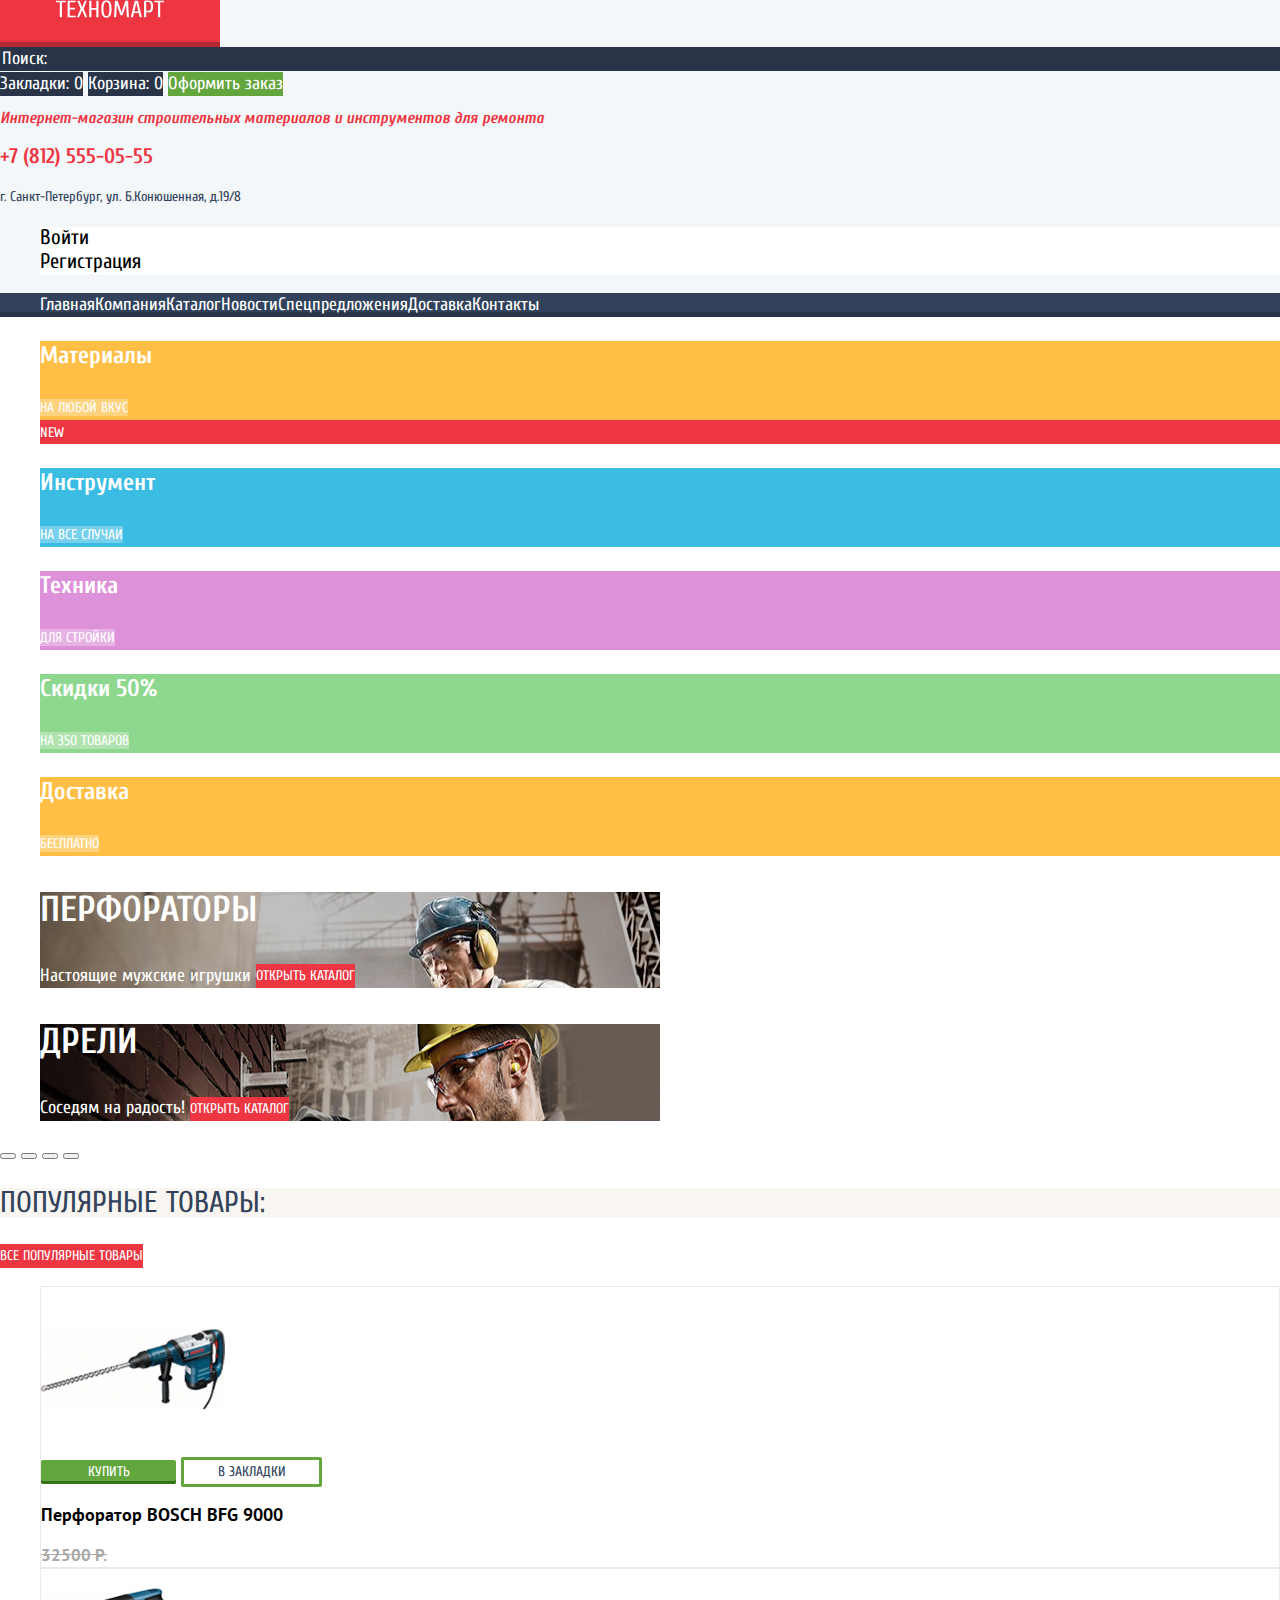
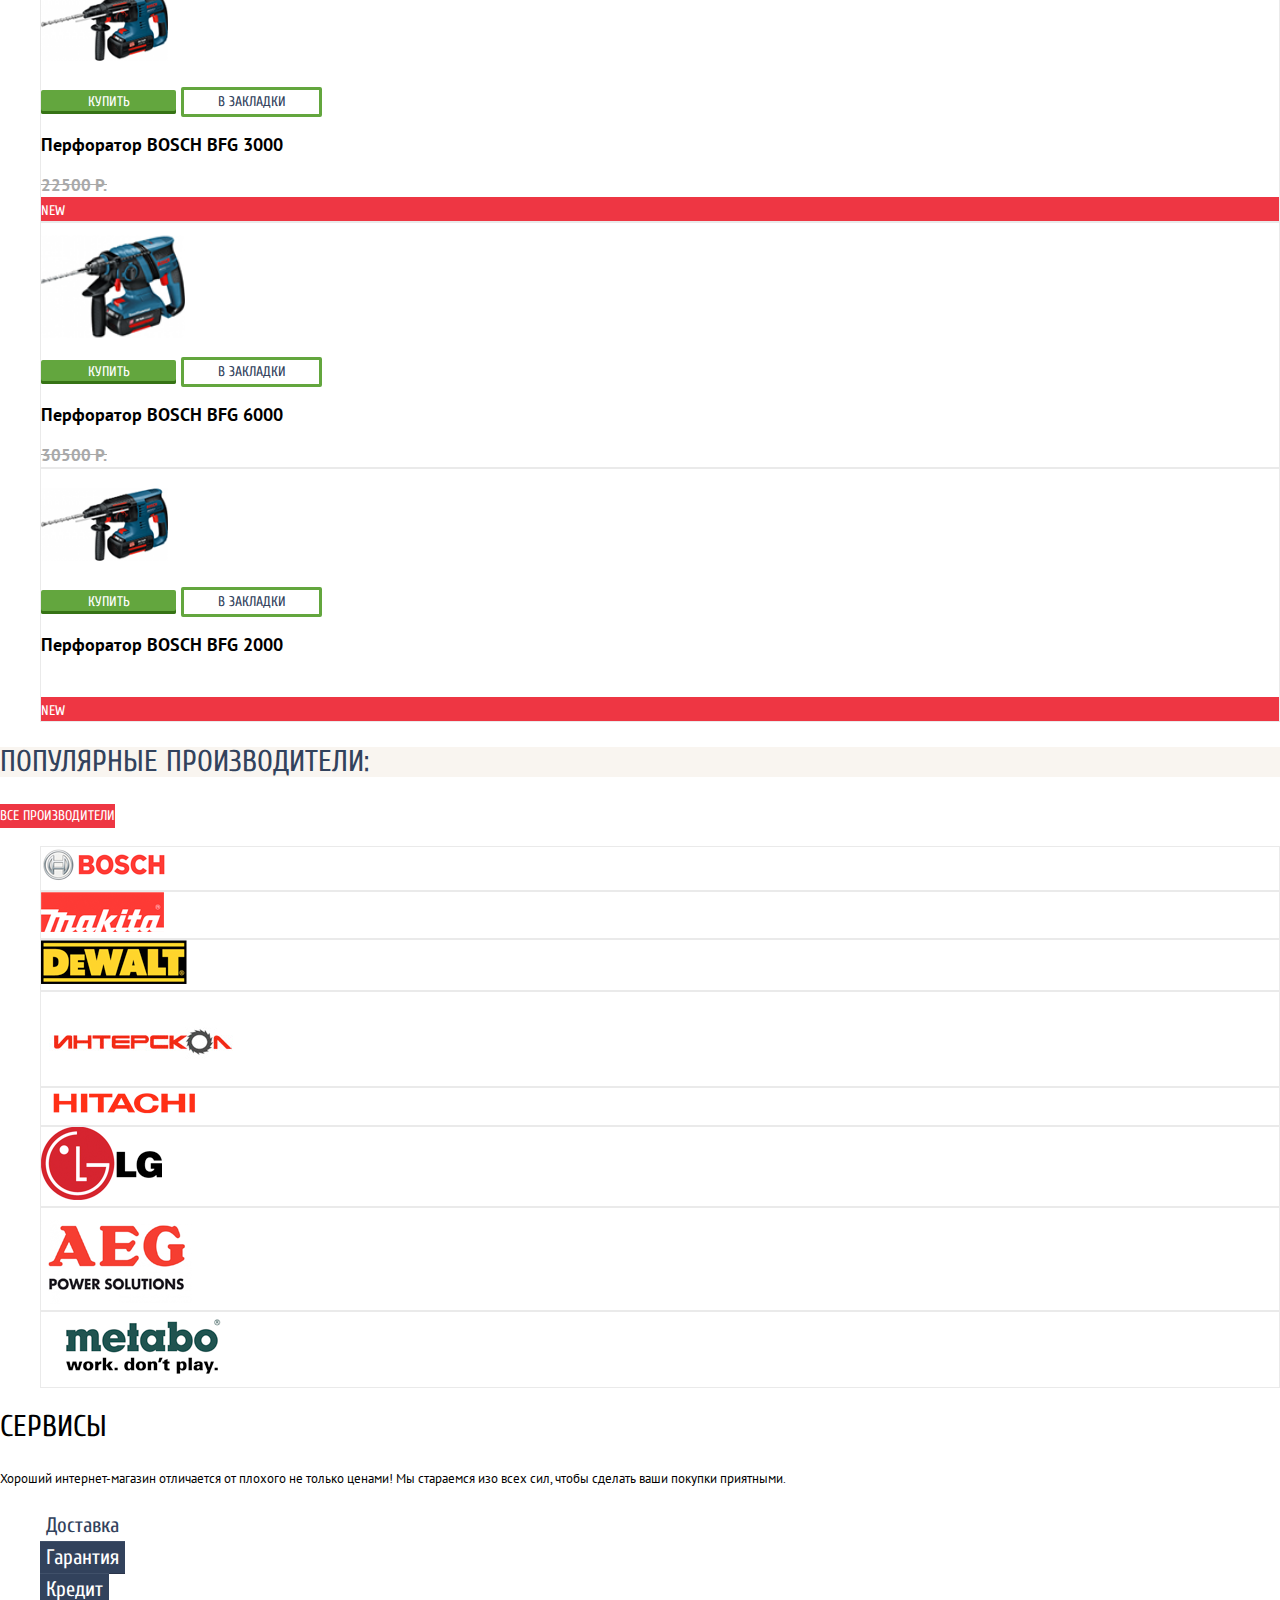
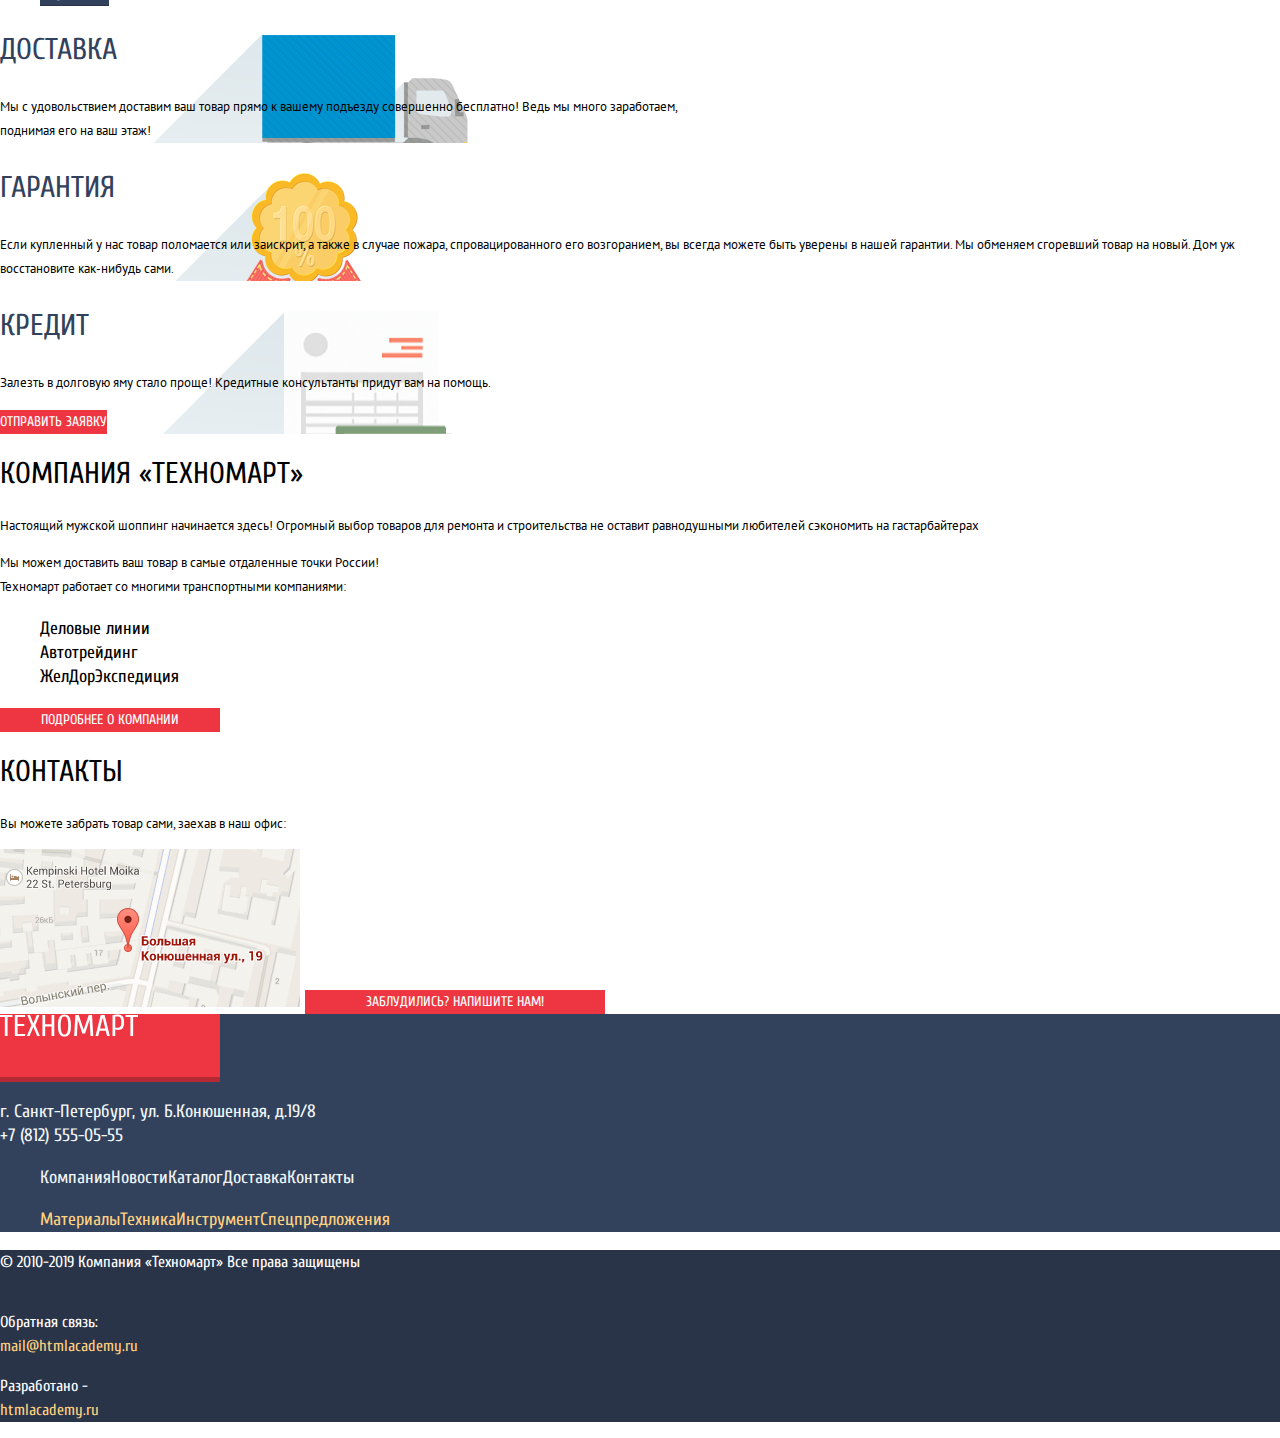
<file: index.html>
<!DOCTYPE html>
<html lang="ru">

<head>
    <meta charset="utf-8">
    <title>HTML Academy: Техномарт</title>
    <link href="https://fonts.googleapis.com/css2?family=Cuprum:ital,wght@0,400;0,700;1,400;1,700&family=PT+Sans:wght@400;700&display=swap" rel="stylesheet">
    <link rel="stylesheet" href="css/normalize.css">
    <link rel="stylesheet" href="css/style.css">
</head>

<body>
    <header class="header">
        <div class="header-top">
            <a class="logo not-active">
                <img src="img/logo-technomart.svg" width="108" height="18" alt="Логотип компании Техномарт">
            </a>
            <form class="search-form" action="https://echo.htmlacademy.ru" method="POST">
                <label class="visually-hidden" for="search">Поиск</label>
                <input type="search" id="search" name="search" placeholder="Поиск:">
            </form>
            <a class="header-top-navigation bookmark" href="#">Закладки: 0</a>
            <a class="header-top-navigation empty-basket" href="#">Корзина: 0</a>
            <a class="header-top-navigation order" href="#">Оформить заказ</a>
        </div>

        <h1 class="title">Интернет-магазин строительных материалов и инструментов для ремонта</h1>

        <div>
            <a class="header-phone-number" href="tel:+78125550555">+7 (812) 555-05-55</a>
            <p class="header-address">г. Санкт-Петербург, ул. Б.Конюшенная, д.19/8</p>
        </div>

        <ul class="authorization-list">
            <li>
                <a href="#"><span>Войти</span></a>
            </li>
            <li>
                <a href="#"><span>Регистрация</span></a>
            </li>
        </ul>

        <nav>
            <ul class="navigation-list">
                <li>
                    <a href="#">Главная</a>
                </li>
                <li>
                    <a href="#">Компания</a>
                </li>
                <li>
                    <a href="catalog.html">Каталог</a>
                </li>
                <li>
                    <a href="#">Новости</a>
                </li>
                <li>
                    <a href="#">Спецпредложения</a>
                </li>
                <li>
                    <a href="#">Доставка</a>
                </li>
                <li>
                    <a href="#">Контакты</a>
                </li>
            </ul>
        </nav>
    </header>

    <main>
        <section class="company-offers">
            <h2 class="visually-hidden">Предложения компании</h2>
            <ul class="offer-list">
                <li class="materials">
                    <h3>Материалы</h3>
                    <a href="#">На любой вкус</a>
                    <div class="product-new-item">
                        <span>New</span>
                    </div>
                </li>
                <li class="instrument">
                    <h3>Инструмент</h3>
                    <a href="#">На все случаи</a>
                </li>
                <li class="equipment">
                    <h3>Техника</h3>
                    <a href="#">Для стройки</a>
                </li>
                <li class="sales">
                    <h3>Скидки 50%</h3>
                    <a href="#">На 350 товаров</a>
                </li>
                <li class="delivery">
                    <h3>Доставка</h3>
                    <a href="#">Бесплатно</a>
                </li>
            </ul>

            <div>
                <ul class="slider-list">
                    <li class="puncher-card">
                        <h3>Перфораторы</h3>
                        <span>Настоящие мужские игрушки</span>
                        <a class="primary-button" href="catalog.html">Открыть каталог</a>
                    </li>
                    <li class="drills-card">
                        <h3>Дрели</h3>
                        <span>Соседям на радость!</span>
                        <a class="primary-button" href="catalog.html">Открыть каталог</a>
                    </li>
                </ul>

                <button type="button"><span class="visually-hidden">Назад</span></button>
                <button type="button"><span class="visually-hidden">Вперед</span></button>

                <button type="button"><span class="visually-hidden">1</span></button>
                <button type="button"><span class="visually-hidden">2</span></button>
            </div>
        </section>

        <section>
            <h2 class="subtitle secondary">Популярные товары:</h2>
            <a class="primary-button" href="#">Все популярные товары</a>

            <ul class="popular-products-list">
                <li>
                    <article class="product-item">
                        <img src="img/puncher-9000.png" width="184" height="164" alt="Перфоратор BOSCH BFG 9000">
                        <div class="product-navigation">
                            <a class="buy-button" href="#">Купить</a>
                            <a class="bookmark-button" href="#">В закладки</a>
                        </div>
                        <h3>Перфоратор BOSCH BFG 9000</h3>
                        <span class="old-price">32500 P.</span>
                        <strong class="new-price">25500 P.</strong>
                    </article>
                </li>
                <li>
                    <article class="product-item">
                        <img src="img/puncher-3000.png" width="127" height="112" alt="Перфоратор BOSCH BFG 3000">
                        <div class="product-navigation">
                            <a class="buy-button" href="#">Купить</a>
                            <a class="bookmark-button" href="#">В закладки</a>
                        </div>
                        <h3>Перфоратор BOSCH BFG 3000</h3>
                        <span class="old-price">22500 P.</span>
                        <strong class="new-price">15500 P.</strong>
                        <div class="product-new-item">
                            <span>New</span>
                        </div>
                    </article>
                </li>
                <li>
                    <article class="product-item">
                        <img src="img/puncher-6000.png" width="144" height="128" alt="Перфоратор BOSCH BFG 6000">
                        <div class="product-navigation">
                            <a class="buy-button" href="#">Купить</a>
                            <a class="bookmark-button" href="#">В закладки</a>
                        </div>
                        <h3>Перфоратор BOSCH BFG 6000</h3>
                        <span class="old-price">30500 P.</span>
                        <strong class="new-price">25500 P.</strong>
                    </article>
                </li>
                <li>
                    <article class="product-item">
                        <img src="img/puncher-2000.png" width="127" height="112" alt="Перфоратор BOSCH BFG 2000">
                        <div class="product-navigation">
                            <a class="buy-button" href="#">Купить</a>
                            <a class="bookmark-button" href="#">В закладки</a>
                        </div>
                        <h3>Перфоратор BOSCH BFG 2000</h3>
                        <strong class="new-price">12500 P.</strong>
                        <div class="product-new-item">
                            <span>New</span>
                        </div>
                    </article>
                </li>
            </ul>
        </section>

        <section>
            <h2 class="subtitle secondary">Популярные производители:</h2>
            <a class="primary-button" href="#">Все производители</a>

            <ul class="partners-list">
                <li>
                    <a href="#">
                        <img src="img/partners/bosch.png" width="126" height="37" alt="Логотип BOSCH">
                    </a>
                </li>
                <li>
                    <a href="#">
                        <img src="img/partners/makita.png" width="123" height="40" alt="Логотип Makita">
                    </a>
                </li>
                <li>
                    <a href="#">
                        <img src="img/partners/dewalt.png" width="146" height="44" alt="Логотип DeWALT">
                    </a>
                </li>
                <li>
                    <a href="#">
                        <img src="img/partners/interskol.png" width="200" height="88" alt="Логотип Интерскол">
                    </a>
                </li>
                <li>
                    <a href="#">
                        <img src="img/partners/hitachi.png" width="169" height="31" alt="Логотип HITACHI">
                    </a>
                </li>
                <li>
                    <a href="#">
                        <img src="img/partners/lg.png" width="121" height="73" alt="Логотип LG">
                    </a>
                </li>
                <li>
                    <a href="#">
                        <img src="img/partners/aeg.png" width="151" height="96" alt="Логотип AEG">
                    </a>
                </li>
                <li>
                    <a href="#">
                        <img src="img/partners/metabo.png" width="204" height="69" alt="Логотип Metabo">
                    </a>
                </li>
            </ul>
        </section>

        <section>
            <h2 class="subtitle">Сервисы</h2>
            <p class="services-text">
                Хороший интернет-магазин отличается от плохого не только ценами!
                Мы стараемся изо всех сил, чтобы сделать ваши покупки приятными.
            </p>

            <ul class="services-list">
                <li>
                    <button class="active" type="button">Доставка</button>
                </li>
                <li>
                    <button type="button">Гарантия</button>
                </li>
                <li>
                    <button type="button">Кредит</button>
                </li>
            </ul>

            <div class="service-types">
                <section class="delivery-service">
                    <h3>Доставка</h3>
                    <p>
                        Мы с удовольствием доставим ваш товар прямо
                        к вашему подъезду совершенно бесплатно!
                        Ведь мы много заработаем,<br>
                        поднимая его на ваш этаж!
                    </p>
                </section>
                <section class="quarantee-service">
                    <h3>Гарантия</h3>
                    <p>
                        Если купленный у нас товар поломается или заискрит,
                        а также в случае пожара, спровацированного его
                        возгоранием, вы всегда можете быть уверены в нашей
                        гарантии. Мы обменяем сгоревший товар на новый.
                        Дом уж восстановите как-нибудь сами.
                    </p>
                </section>
                <section class="credit-service">
                    <h3>Кредит</h3>
                    <p>
                        Залезть в долговую яму стало проще!
                        Кредитные консультанты придут вам на помощь.
                    </p>
                    <a class="primary-button" href="#">Отправить заявку</a>
                </section>
            </div>
        </section>

        <section>
            <h2 class="subtitle">Компания &laquo;Техномарт&raquo;</h2>
            <p class="about-company-text">
                Настоящий мужской шоппинг начинается здесь! Огромный выбор
                товаров для ремонта и строительства не оставит равнодушными любителей
                сэкономить на гастарбайтерах
            </p>
            <p class="about-company-text">
                Мы можем доставить ваш товар в самые отдаленные точки России!<br>
                Техномарт работает со многими транспортными компаниями:
            </p>
            <ul class="transport-company-list">
                <li>Деловые линии</li>
                <li>Автотрейдинг</li>
                <li>ЖелДорЭкспедиция</li>
            </ul>
            <a class="primary-button about-button" href="#">Подробнее о компании</a>
        </section>

        <section>
            <h2 class="subtitle">Контакты</h2>
            <p class="about-company-text">
                Вы можете забрать товар сами,
                заехав в наш офис:
            </p>
            <a href="#">
                <img src="img/map.png" width="300" height="158"
                alt="Офис компании техномарт по адресу г. Санкт-Петербург, ул. Б.Конюшенная, д.19/8">
            </a>
            <a class="primary-button contact-button" href="#">Заблудились? Напишите нам!</a>
        </section>
    </main>

    <footer class="footer">
        <div class="footer-top">
            <div>
                <a class="footer-logo">
                    <img src="img/logo-technomart.svg" width="138" height="23" alt="Логотип компании Техномарт">
                </a>

                <p class="footer-contacts">
                    г. Санкт-Петербург, ул. Б.Конюшенная, д.19/8<br>
                    <a href="tel:+78125550555">+7 (812) 555-05-55</a>
                </p>
            </div>

            <ul class="footer-page-navigation">
                <li>
                    <a href="#">Компания</a>
                </li>
                <li>
                    <a href="#">Новости</a>
                </li>
                <li >
                    <a href="catalog.html">Каталог</a>
                </li>
                <li>
                    <a href="#">Доставка</a>
                </li>
                <li>
                    <a href="#">Контакты</a>
                </li>
            </ul>

            <ul class="footer-catalog-navigation">
                <li>
                    <a href="#">Материалы</a>
                </li>
                <li>
                    <a href="#">Техника</a>
                </li>
                <li>
                    <a href="#">Инструмент</a>
                </li>
                <li>
                    <a href="#">Спецпредложения</a>
                </li>
            </ul>
        </div>

        <div class="footer-bottom">
            <p class="copyright-text">
                &copy; 2010-2019 Компания &laquo;Техномарт&raquo;
                Все права защищены
            </p>

            <ul class="networks-list">
                <li>
                    <a href="#"><span class="visually-hidden">Вконтакте</span></a>
                </li>
                <li>
                    <a href="#"><span class="visually-hidden">Фейсбук</span></a>
                </li>
                <li>
                    <a href="#"><span class="visually-hidden">Инстаграм</span></a>
                </li>
            </ul>

            <p class="footer-info-text">
                Обратная связь:<br>
                <a href="mailto:mail@htmlacademy.ru">mail@htmlacademy.ru</a>
            </p>

            <p class="footer-info-text">
                Разработано -<br>
                <a href="https://htmlacademy.ru/intensive/htmlcss">htmlacademy.ru</a>
            </p>
        </div>
    </footer>
    <!-- popup map -->
    <section class="modal">
        <h3 class="visually-hidden">Подробная карта</h3>
        <a href="https://www.google.com/maps">
            <img src="img/big-map.png" width="943" height="449"
            alt="Офис компании техномарт по адресу г. Санкт-Петербург, ул. Б.Конюшенная, д.19/8">
        </a>
        <button type="button">Закрыть</button>
    </section>

    <!-- форма обратной связи -->
    <section class="modal">
        <h3 class="visually-hidden">Форма обратной связи</h3>
        <form action="https://echo.htmlacademy.ru" method="POST">
            <label for="feedback-username">Ваше имя:</label>
            <input type="text" id="feedback-username" name="username" placeholder="Имя Фамилия" required>

            <label for="feedback-email">Ваш e-mail:</label>
            <input type="email" id="feedback-email" name="e-mail" placeholder="email@example.com" required>

            <label for="feedback-message">Текст письма:</label>
            <textarea id="feedback-message" name="message" placeholder="В свободной форме" required></textarea>

            <button type="submit">Отправить</button>
            <button type="button"><span class="visually-hidden">Закрыть</span></button>
        </form>
    </section>
</body>

</html>
</file>
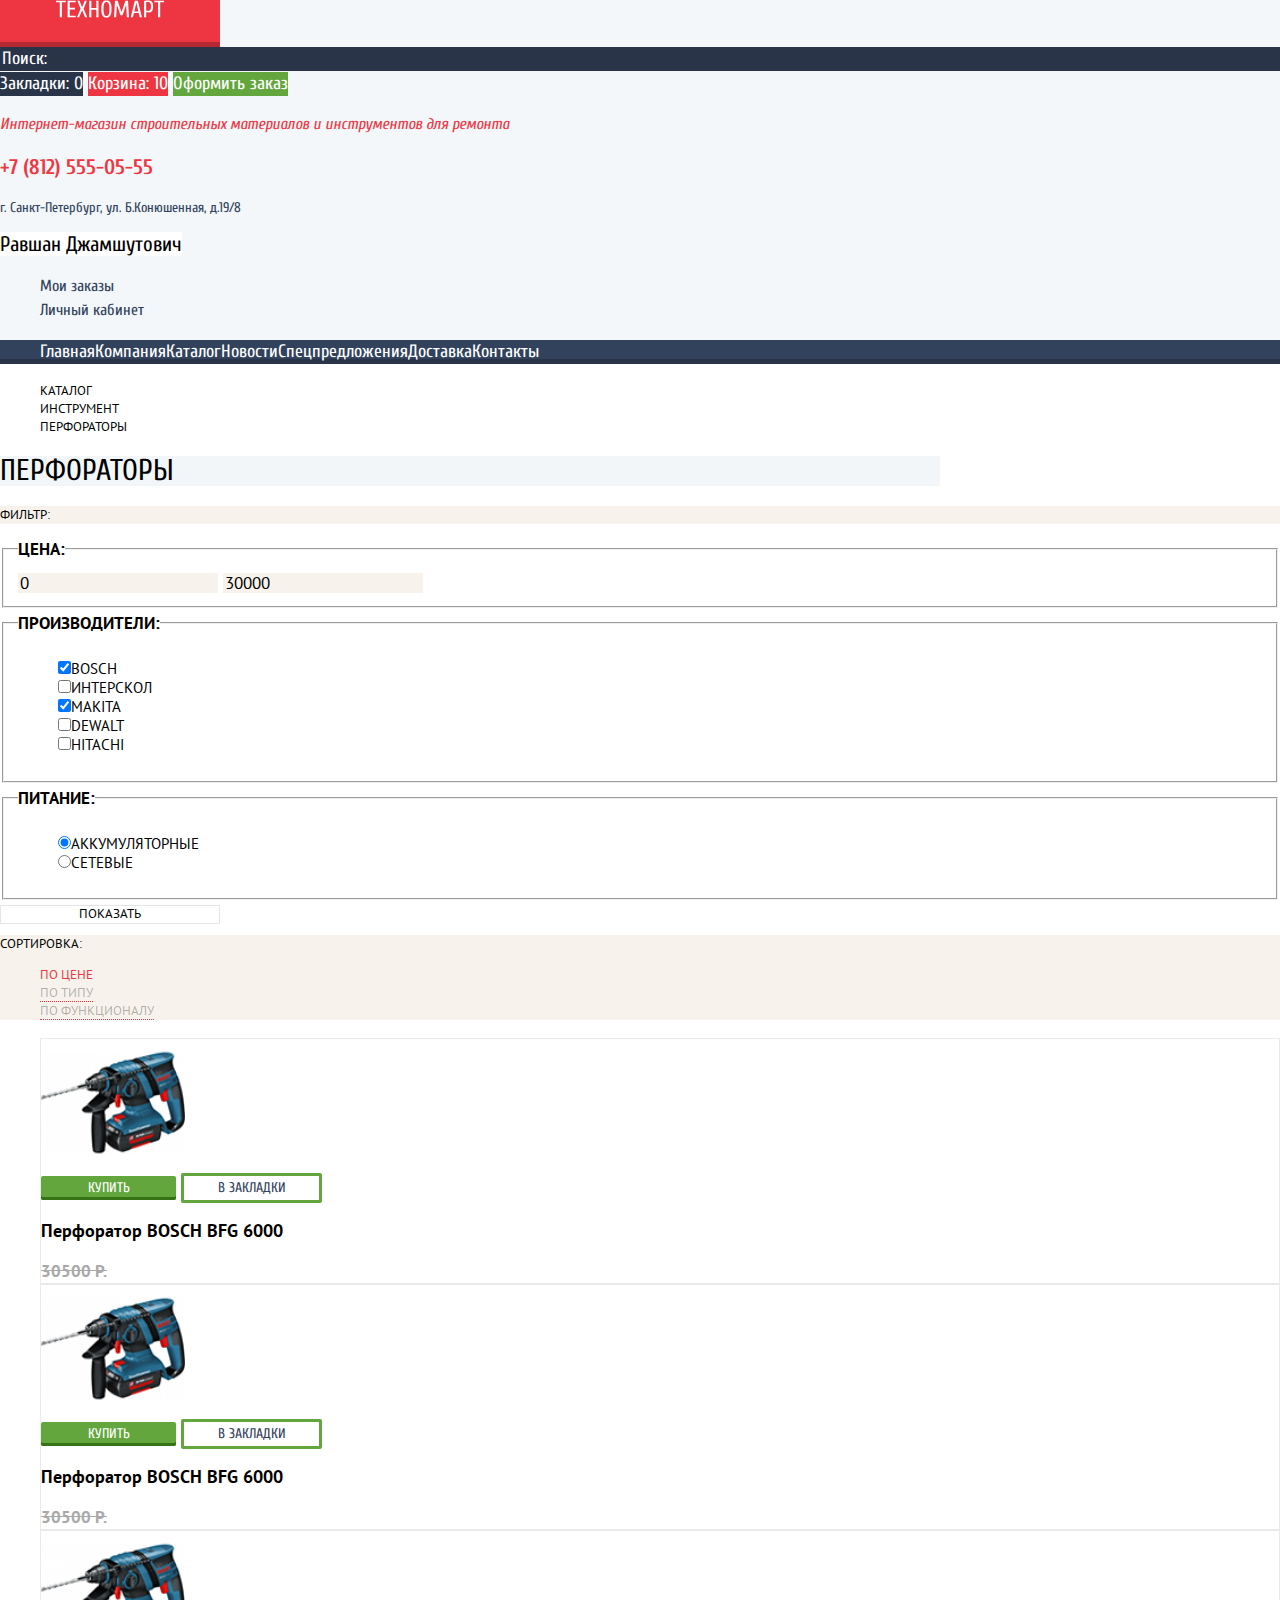
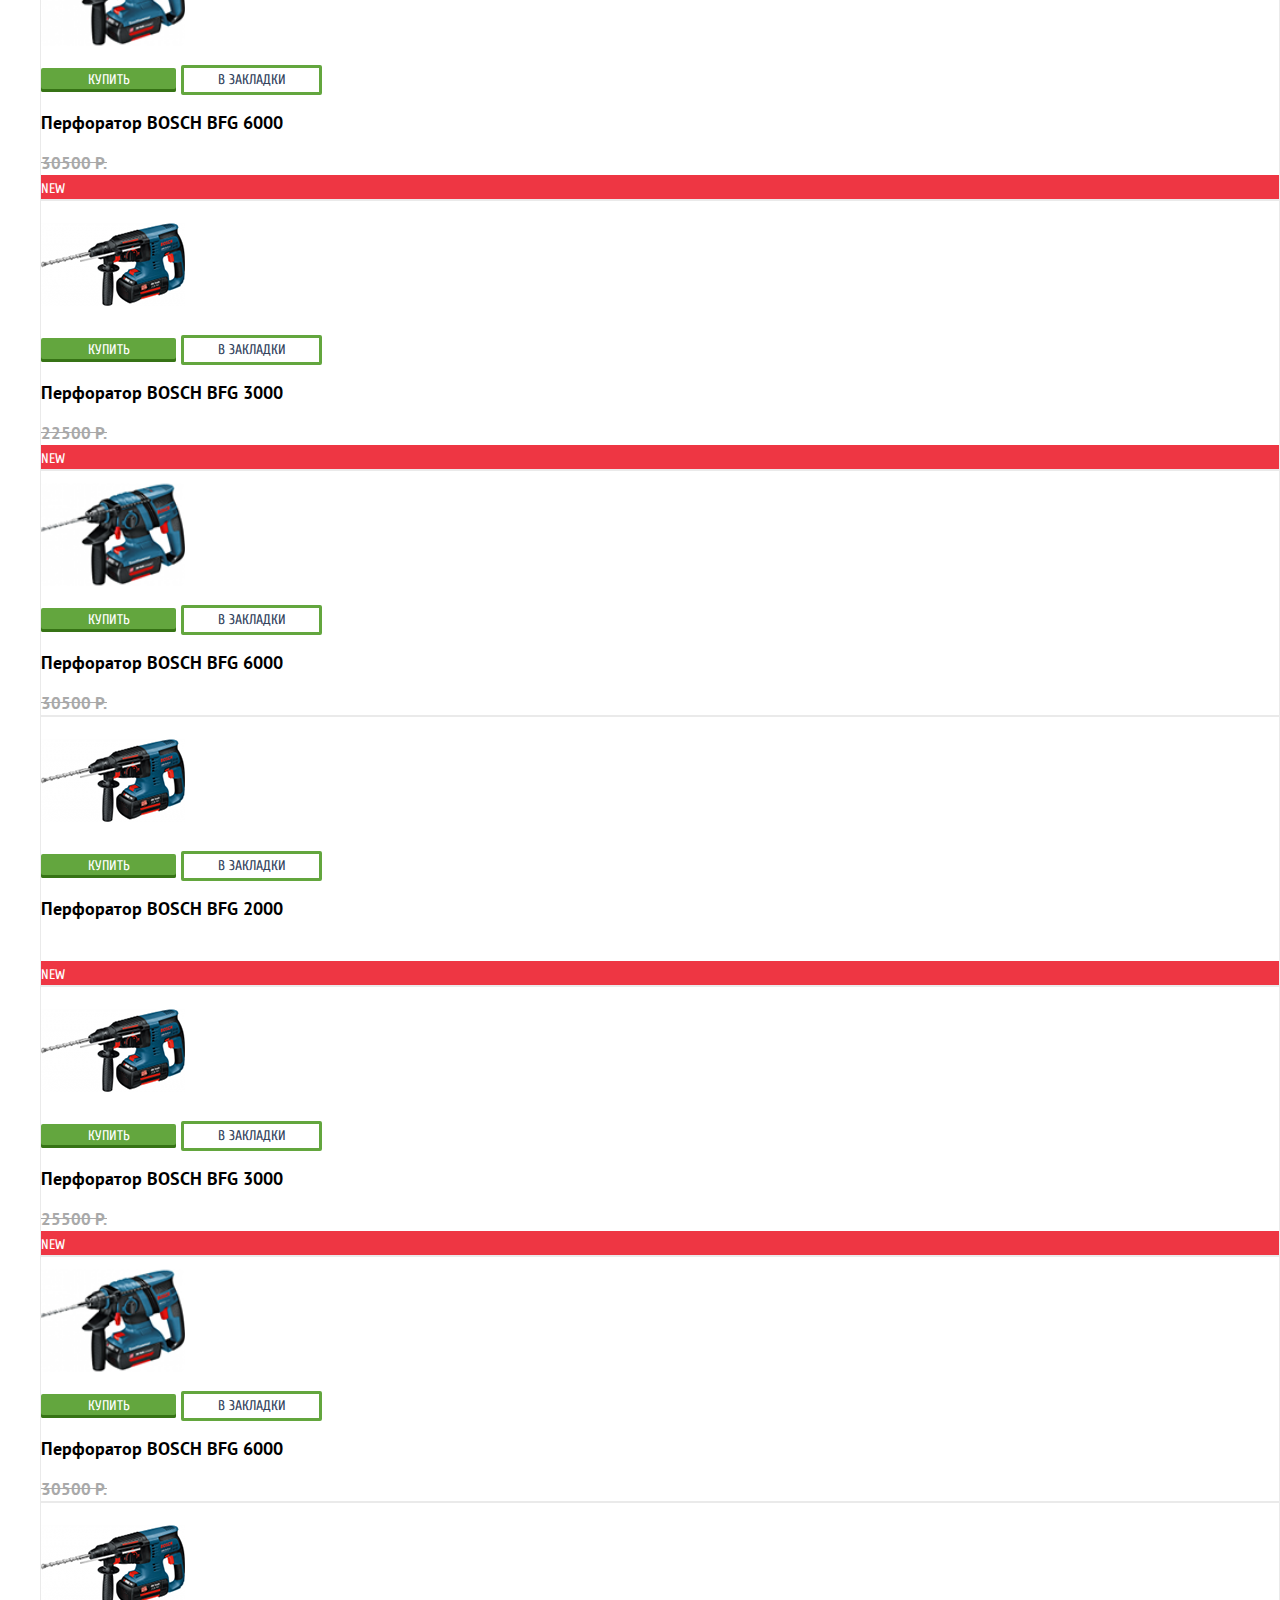
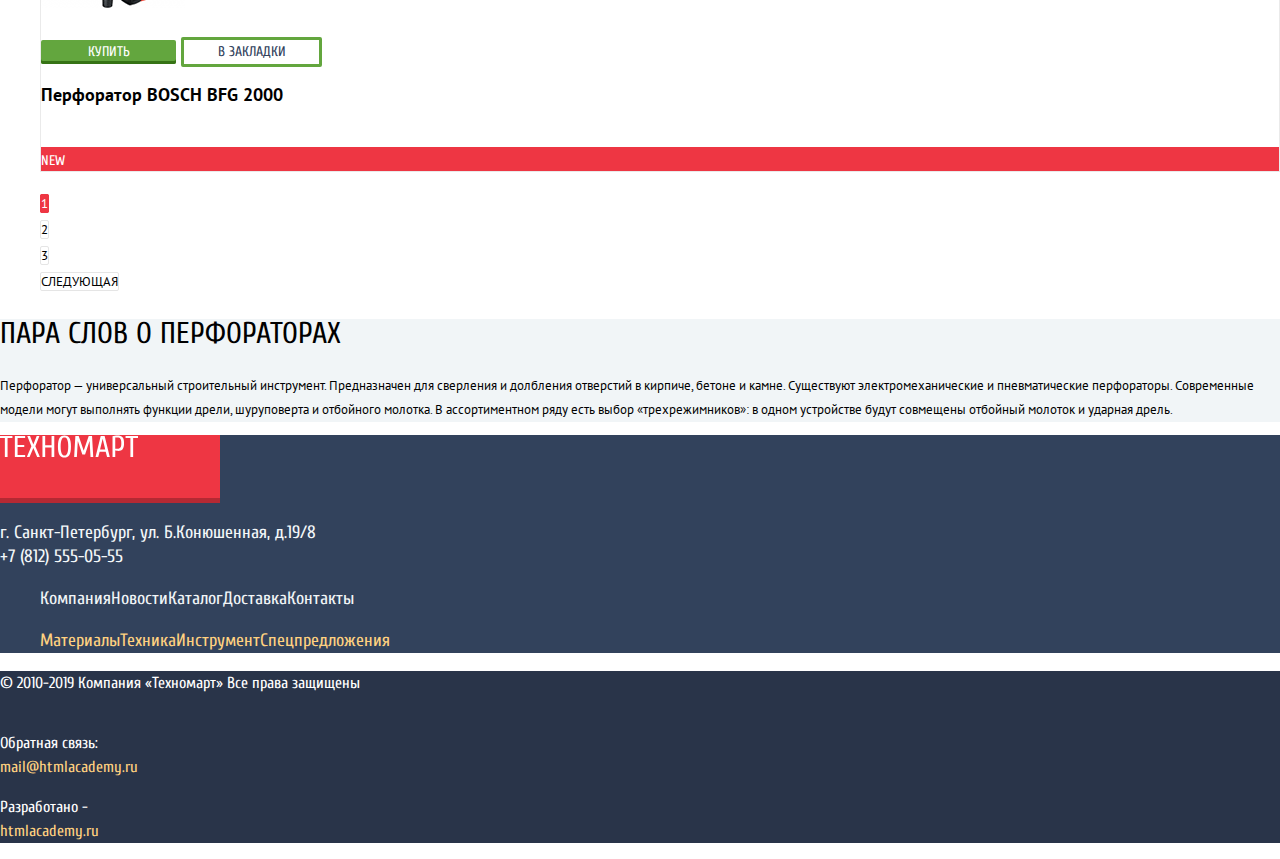
<file: catalog.html>
<!DOCTYPE html>
<html lang="ru">

<head>
    <meta charset="utf-8">
    <title>HTML Academy: Техномарт</title>
    <link href="https://fonts.googleapis.com/css2?family=Cuprum:ital,wght@0,400;0,700;1,400;1,700&family=PT+Sans:wght@400;700&display=swap" rel="stylesheet">
    <link rel="stylesheet" href="css/normalize.css">
    <link rel="stylesheet" href="css/style.css">
</head>

<body>
    <header class="header">
        <div class="header-top">
            <a class="logo" href="index.html">
                <img src="img/logo-technomart.svg" width="108" height="18" alt="Логотип компании Техномарт">
            </a>
            <form class="search-form" action="https://echo.htmlacademy.ru" method="POST">
                <label class="visually-hidden" for="search">Поиск</label>
                <input type="search" id="search" name="search" placeholder="Поиск:">
            </form>
            <a class="header-top-navigation bookmark" href="#">Закладки: 0</a>
            <a class="header-top-navigation not-empty-basket" href="#">Корзина: 10</a>
            <a class="header-top-navigation order" href="#">Оформить заказ</a>
        </div>

        <p class="title">Интернет-магазин строительных материалов и инструментов для ремонта</p>

        <div>
            <a class="header-phone-number" href="tel:+78125550555">+7 (812) 555-05-55</a>
            <p class="header-address">г. Санкт-Петербург, ул. Б.Конюшенная, д.19/8</p>
        </div>

        <section>
            <h2 class="visually-hidden">Меню пользователя</h2>
            <a class="username" href="#">Равшан Джамшутович</a>
            <a href="#"><span class="visually-hidden">Выйти из профиля</span></a>
            <ul class="username-features-list">
                <li>
                    <a href="#">Мои заказы</a>
                </li>
                <li>
                    <a href="#">Личный кабинет</a>
                </li>
            </ul>
        </section>

        <nav>
            <ul class="navigation-list">
                <li>
                    <a href="index.html">Главная</a>
                </li>
                <li>
                    <a href="#">Компания</a>
                </li>
                <li>
                    <a href="#">Каталог</a>
                </li>
                <li>
                    <a href="#">Новости</a>
                </li>
                <li>
                    <a href="#">Спецпредложения</a>
                </li>
                <li>
                    <a href="#">Доставка</a>
                </li>
                <li>
                    <a href="#">Контакты</a>
                </li>
            </ul>
        </nav>
    </header>

    <main>
        <ul class="breadcrumbs">
            <li>
                <a href="index.html"><span class="visually-hidden">На главную</span></a><!--иконка домика -->
            </li>
            <li>
                <a href="catalog.html">Каталог</a>
            </li>
            <li>
                <a href="#">Инструмент</a>
            </li>
            <li>
                Перфораторы
            </li>
        </ul>

        <div class="catalog-title-wrapper">
            <h1 class="catalog-title">Перфораторы</h1>
        </div>

        <section>
            <div class="filter-managing">
                <h2>Фильтр:</h2>
            </div>
            <form method="GET" action="https://echo.htmlacademy.ru">
                <fieldset>
                    <legend class="filter-legend">Цена:</legend>
                    <div class="price-range"> <!--  здесь будет toggle -->
                        <div tabindex="0"></div>
                        <div tabindex="0"></div>
                    </div>
                    <label class="visually-hidden" for="min-price">Минимальная цена</label>
                    <input class="price-input" type="number" id="min-price" name="min-price" value="0" placeholder="0">
                    <label class="visually-hidden" for="max-price">Максимальная цена</label>
                    <input class="price-input" type="number" id="max-price" name="max-price" value="30000" placeholder="30000">
                </fieldset>
                <fieldset>
                    <legend class="filter-legend">Производители:</legend>
                    <ul class="filter-list">
                        <li>
                            <label><input type="checkbox" name="producer-bosch" checked>Bosch</label>
                        </li>
                        <li>
                            <label><input type="checkbox" name="producer-interskol">Интерскол</label>
                        </li>
                        <li>
                            <label><input type="checkbox" name="producer-makita" checked>Makita</label>
                        </li>
                        <li>
                            <label><input type="checkbox" name="producer-dewalt">Dewalt</label>
                        </li>
                        <li>
                            <label><input type="checkbox" name="producer-hitachi">Hitachi</label>
                        </li>
                    </ul>
                </fieldset>

                <fieldset>
                    <legend class="filter-legend">Питание:</legend>
                    <ul class="filter-list">
                        <li>
                            <label><input type="radio" name="power" value="battery-power" checked>Аккумуляторные</label>
                        </li>
                        <li>
                            <label><input type="radio" name="power" value="mains-power">Сетевые</label>
                        </li>
                    </ul>
                </fieldset>

                <button class="filter-show-button" type="submit">Показать</button>
            </form>
        </section>

        <section class="filter-managing">
            <h2>Сортировка:</h2>
            <ul>
                <li>
                    <a class="active" href="#">По цене</a>
                </li>
                <li>
                    <a href="#">По типу</a>
                </li>
                <li>
                    <a href="#">По функционалу</a>
                </li>
                <li>
                    <a href="#"><span class="visually-hidden">По возрастанию</span></a>
                </li>
                <li>
                    <a href="#"><span class="visually-hidden">По убыванию</span></a>
                </li>
            </ul>
        </section>

        <section>
            <h2 class="visually-hidden">Товары</h2>
            <ul class="products-list">
                <li>
                    <article class="product-item">
                        <img src="img/puncher-6000.png" width="144" height="128" alt="Перфоратор BOSCH BFG 6000">
                        <div class="product-navigation">
                            <a class="buy-button" href="#">Купить</a>
                            <a class="bookmark-button" href="#">В закладки</a>
                        </div>
                        <h3>Перфоратор BOSCH BFG 6000</h3>
                        <span class="old-price">30500 P.</span>
                        <strong class="new-price">25500 P.</strong>
                    </article>
                </li>
                <li>
                    <article class="product-item">
                        <img src="img/puncher-6000.png" width="144" height="128" alt="Перфоратор BOSCH BFG 6000">
                        <div class="product-navigation">
                            <a class="buy-button" href="#">Купить</a>
                            <a class="bookmark-button" href="#">В закладки</a>
                        </div>
                        <h3>Перфоратор BOSCH BFG 6000</h3>
                        <span class="old-price">30500 P.</span>
                        <strong class="new-price">25500 P.</strong>
                    </article>
                </li>
                <li>
                    <article class="product-item">
                        <img src="img/puncher-6000.png" width="144" height="128" alt="Перфоратор BOSCH BFG 6000">
                        <div class="product-navigation">
                            <a class="buy-button" href="#">Купить</a>
                            <a class="bookmark-button" href="#">В закладки</a>
                        </div>
                        <h3>Перфоратор BOSCH BFG 6000</h3>
                        <span class="old-price">30500 P.</span>
                        <strong class="new-price">25500 P.</strong>
                        <div class="product-new-item">
                            <span>New</span>
                        </div>
                    </article>
                </li>
                <li>
                    <article class="product-item">
                        <img src="img/puncher-3000.png" width="144" height="128" alt="Перфоратор BOSCH BFG 3000">
                        <div class="product-navigation">
                            <a class="buy-button" href="#">Купить</a>
                            <a class="bookmark-button" href="#">В закладки</a>
                        </div>
                        <h3>Перфоратор BOSCH BFG 3000</h3>
                        <span class="old-price">22500 P.</span>
                        <strong class="new-price">15500 P.</strong>
                        <div class="product-new-item">
                            <span>New</span>
                        </div>
                    </article>
                </li>
                <li>
                    <article class="product-item">
                        <img src="img/puncher-6000.png" width="144" height="128" alt="Перфоратор BOSCH BFG 6000">
                        <div class="product-navigation">
                            <a class="buy-button" href="#">Купить</a>
                            <a class="bookmark-button" href="#">В закладки</a>
                        </div>
                        <h3>Перфоратор BOSCH BFG 6000</h3>
                        <span class="old-price">30500 P.</span>
                        <strong class="new-price">25500 P.</strong>
                    </article>
                </li>
                <li>
                    <article class="product-item">
                        <img src="img/puncher-2000.png" width="144" height="128" alt="Перфоратор BOSCH BFG 2000">
                        <div class="product-navigation">
                            <a class="buy-button" href="#">Купить</a>
                            <a class="bookmark-button" href="#">В закладки</a>
                        </div>
                        <h3>Перфоратор BOSCH BFG 2000</h3>
                        <strong class="new-price">25500 P.</strong>
                        <div class="product-new-item">
                            <span>New</span>
                        </div>
                    </article>
                </li>
                <li>
                    <article class="product-item">
                        <img src="img/puncher-3000.png" width="144" height="128" alt="Перфоратор BOSCH BFG 3000">
                        <div class="product-navigation">
                            <a class="buy-button" href="#">Купить</a>
                            <a class="bookmark-button" href="#">В закладки</a>
                        </div>
                        <h3>Перфоратор BOSCH BFG 3000</h3>
                        <span class="old-price">25500 P.</span>
                        <strong class="new-price">15500 P.</strong>
                        <div class="product-new-item">
                            <span>New</span>
                        </div>
                    </article>
                </li>
                <li>
                    <article class="product-item">
                        <img src="img/puncher-6000.png" width="144" height="128" alt="Перфоратор BOSCH BFG 6000">
                        <div class="product-navigation">
                            <a class="buy-button" href="#">Купить</a>
                            <a class="bookmark-button" href="#">В закладки</a>
                        </div>
                        <h3>Перфоратор BOSCH BFG 6000</h3>
                        <span class="old-price">30500 P.</span>
                        <strong class="new-price">25500 P.</strong>
                    </article>
                </li>
                <li>
                    <article class="product-item">
                        <img src="img/puncher-2000.png" width="144" height="128" alt="Перфоратор BOSCH BFG 2000">
                        <div class="product-navigation">
                            <a class="buy-button" href="#">Купить</a>
                            <a class="bookmark-button" href="#">В закладки</a>
                        </div>
                        <h3>Перфоратор BOSCH BFG 2000</h3>
                        <strong class="new-price">12500 P.</strong>
                        <div class="product-new-item">
                            <span>New</span>
                        </div>
                    </article>
                </li>
            </ul>

            <ul class="paging-list">
                <li>
                    <a>1</a>
                </li>
                <li>
                    <a href="#">2</a>
                </li>
                <li>
                    <a href="#">3</a>
                </li>
                <li>
                    <a href="#">Следующая</a>
                </li>
            </ul>
        </section>

        <section class="about-product">
            <h2 class="subtitle">Пара слов о перфораторах</h2>
            <p>
                Перфоратор — универсальный строительный инструмент.
                Предназначен для сверления и долбления отверстий в кирпиче, бетоне и камне.
                Существуют электромеханические и пневматические перфораторы.
                Современные модели могут выполнять функции дрели, шуруповерта и отбойного молотка.
                В ассортиментном ряду есть выбор «трехрежимников»:
                в одном устройстве будут совмещены отбойный молоток и ударная дрель.
            </p>
        </section>
    </main>

    <footer class="footer">
        <div class="footer-top">
            <div>
                <a class="footer-logo" href="index.html">
                    <img src="img/logo-technomart.svg" width="138" height="23" alt="Логотип компании Техномарт">
                </a>

                <p class="footer-contacts">
                    г. Санкт-Петербург, ул. Б.Конюшенная, д.19/8<br>
                    <a href="tel:+78125550555">+7 (812) 555-05-55</a>
                </p>
            </div>

            <ul class="footer-page-navigation">
                <li>
                    <a href="#">Компания</a>
                </li>
                <li>
                    <a href="#">Новости</a>
                </li>
                <li>
                    <a href="catalog.html">Каталог</a>
                </li>
                <li>
                    <a href="#">Доставка</a>
                </li>
                <li>
                    <a href="#">Контакты</a>
                </li>
            </ul>

            <ul class="footer-catalog-navigation">
                <li>
                    <a href="#">Материалы</a>
                </li>
                <li>
                    <a href="#">Техника</a>
                </li>
                <li>
                    <a href="#">Инструмент</a>
                </li>
                <li>
                    <a href="#">Спецпредложения</a>
                </li>
            </ul>
        </div>

        <div class="footer-bottom">
            <p class="copyright-text">
                &copy; 2010-2019 Компания &laquo;Техномарт&raquo;
                Все права защищены
            </p>

            <ul class="networks-list">
                <li>
                    <a href="#"><span class="visually-hidden">Вконтакте</span></a>
                </li>
                <li>
                    <a href="#"><span class="visually-hidden">Фейсбук</span></a>
                </li>
                <li>
                    <a href="#"><span class="visually-hidden">Инстаграм</span></a>
                </li>
            </ul>

            <p class="footer-info-text">
                Обратная связь:<br>
                <a href="mailto:mail@htmlacademy.ru">mail@htmlacademy.ru</a>
            </p>

            <p class="footer-info-text">
                Разработано -<br>
                <a href="https://htmlacademy.ru/intensive/htmlcss">htmlacademy.ru</a>
            </p>
        </div>
    </footer>
<!-- попап товар добавлен в корзину -->
    <section class="modal">
        <h3>Товар добавлен в корзину!</h3>
        <div>
            <a href="#">Оформить заказ</a>
            <a href="catalog.html">Продолжить покупки</a>
        </div>
        <button type="button"><span class="visually-hidden">Закрыть</span></button>
    </section>
</body>

</html>
</file>
<file: css/style.css>
:root {
    --basic-white: #FFFFFF;
    --basic-black: #000000;
    --basic-blue-dark: #293449;
    --basic-blue-light: #3BBCE3;
    --basic-blue: #32425C;
    --basic-red: #EE3643;
    --basic-green: #63A63E;
    --basic-light-green: #5FBB2D;
    --basic-gray: #F3F7F9;
    --basic-light-grey: #F1F5F7;
    --basic-orange: #FFBF47;
    --basic-greylight: #C5C5C5;
    --basic-beige: #F7F3EC;
    --basic-beige-light: #F9F5F0;
    --basic-dark-grey: #A9A9A9;
    --basic-burgundy: #BA2732;

    --special-orangeyellow: #FFD180;
    --special-grey: #F3F7F9;
    --special-light-blue: #F2F6F8;
    --special-button-border: #E5E5E5;
    --special-dark-green-border: #367315;
    --special-box-shadow: rgba(0, 0, 0, 0.15);

    --logo-shadow: rgba(0, 0, 0, 0.24);
    --navigation-active-bgr: #161D29;
    --navigation-active-color: rgba(255, 255, 255, 0.5);
    --buy-btn-hover: #5FBB2D;
    --buy-btn-active: #518534;
    --logo-active: #BA2732;
    --sales-bgr: #8ED78F;
    --equipment-bgr: #DC91D8;
    --main-bgr: #888888;
    --grey-border: #EAEAEA;
    --desaturated-blue: #405069;
    --banner-bgr: rgba(255, 255, 255, 0.3);
    --banner-hover-bgr: rgba(197, 197, 197, 0.3);
    --banner-active-bgr: rgba(169, 169, 169, 0.3);
    --filter-managing-color: rgba(0, 0, 0, 0.3);
    --primary-btn-hover-bgr: #CA2C37;
}

.visually-hidden {
    position: absolute;
    height: 1px;
    width: 1px;
    overflow: hidden;
    clip: rect(1px 1px 1px 1px);
    /* IE6, IE7 */
    clip: rect(1px, 1px, 1px, 1px);
    clip-path: polygon(0px 0px, 0px 0px, 0px 0px, 0px 0px);
}

body {
    min-width: 960px;
    margin: 0;
    padding: 0;
    font-family: "PT Sans", Arial, sans-serif;
    background-color: var(--basic-white);
    line-height: 24px;
    font-size: 18px;
    color: var(--basic-black);
}

a {
    text-decoration: none;
}

.modal {
    display: none;
}

.title {
    color: var(--basic-red);
    font-style: italic;
    font-size: 16px;
}

.subtitle {
    font-family: "Cuprum", Arial, sans-serif;
    font-size: 30px;
    line-height: 30px;
    text-transform: uppercase;
    font-weight: normal;
}

.subtitle.secondary {
    color: var(--basic-blue);
    background-color: var(--basic-beige-light);
}

.primary-button {
    display: inline-block;
    font-size: 14px;
    font-family: "Cuprum", Arial, sans-serif;
    text-transform: uppercase;
    vertical-align: middle;
    text-align: center;
    background-color: var(--basic-red);
    color: var(--basic-white);
}

.primary-button:hover {
    background-color: var(--primary-btn-hover-bgr);
}

.primary-button:active {
    background-color: var(--basic-burgundy);
}

.header {
    font-family: "Cuprum", Arial, sans-serif;
    background-color: var(--special-grey);
}

.header-top-navigation {
    color: var(--basic-white);
    text-align: center;
    display: inline-block;
    vertical-align: middle;
    background-color: var(--basic-blue-dark);
}

.order {
    background-color: var(--basic-green);
}

.order:active {
    background-color: var(--basic-green);
    color: var(--navigation-active-color);
}

.order:hover {
    background-color: var(--basic-light-green);
}

.bookmark:active,
.empty-basket:active {
    background-color: var(--navigation-active-bgr);
    color: var(--navigation-active-color);
}

.not-empty-basket {
    background-color: var(--basic-red);
}

.not-empty-basket:active {
    color: var(--navigation-active-color);
}

.logo {
    background-color: var(--basic-red);
    box-shadow: inset 0px -5px 0px var(--logo-shadow);
    height: 47px;
    width: 220px;
    text-align: center;
    display: block;
}

.logo:not(.not-active):active {
    background-color: var(--logo-active);
}

.search-form {
    background-color: var(--basic-blue-dark);
}

.search-form input[type="search"] {
    height: 100%;
    border: none;
    background-color: transparent;
    cursor: pointer;
    color: var(--basic-white);
}

.search-form input[type="search"]::placeholder {
    color: var(--basic-white);
}

.search-form input[type="search"]:focus {
    color: var(--basic-black);
    background-color: var(--basic-white);
    outline: none;
}

.header-phone-number {
    font-weight: bold;
    font-size: 21px;
    line-height: 30px;
    color: var(--basic-red);
}

.header-address {
    font-size: 14px;
    color: var(--basic-blue);
}

.authorization-list {
    list-style-type: none;
}

.authorization-list li,
.username {
    background-color: var(--basic-white);
}

.authorization-list a {
    color: var(--basic-black);
    font-family: "Cuprum", Arial, sans-serif;
    font-size: 21px;
    line-height: 21px;
}

.username-features-list {
    list-style-type: none;
    font-size: 16px;
}

.username-features-list a {
    color: var(--basic-blue);
}

.authorization-list a:hover,
.username-features-list a:hover {
    color: var(--basic-red);
}

.authorization-list a:active,
.username-features-list a:active,
.username:active {
    color: var(--basic-greylight);
}

.navigation-list {
    background-color: var(--basic-blue);
    box-shadow: inset 0px -5px 0px var(--basic-blue-dark);
    display: flex;
    list-style-type: none;
}

.navigation-list li:hover {
    background-color: var(--basic-blue-dark);
}

.navigation-list li:active {
    opacity: 0.5;
}

.navigation-list a {
    color: var(--basic-white);
}

.company-offers {
    color: var(--basic-white);
    font-family: "Cuprum", Arial, sans-serif;
}

.offer-list,
.slider-list {
    list-style-type: none;
}

.offer-list a {
    color: inherit;
    font-size: 14px;
    text-transform: uppercase;
    background-color: var(--banner-bgr);
}

.offer-list a:hover {
    background-color: var(--banner-hover-bgr);
}

.offer-list a:active {
    background-color: var(--banner-active-bgr);
}

.offer-list h3 {
    font-size: 24px;
    line-height: 30px;
}

.materials,
.delivery {
    background-color: var(--basic-orange);
}

.instrument {
    background-color: var(--basic-blue-light);
}

.equipment {
    background-color: var(--equipment-bgr);
}

.sales {
    background-color: var(--sales-bgr);
}

.slider-list h3 {
    font-size: 36px;
    line-height: 36px;
    text-transform: uppercase;
}

.puncher-card {
    background-image: url(../img/purchers.jpg);
    background-repeat: no-repeat;
}

.drills-card {
    background-image: url(../img/drills.jpg);
    background-repeat: no-repeat;
}

.popular-products-list,
.partners-list,
.services-list {
    list-style-type: none;
}

.partners-list li {
    border: 1px solid var(--grey-border);
    box-sizing: border-box;
}

.partners-list li:hover,
.partners-list li:active {
    box-shadow: 0px 4px 20px var(--special-box-shadow);
}

.partners-list li:active {
    opacity: 0.5;
}

.services-text {
    font-size: 13px;
}

.services-list button {
    background-color: var(--basic-blue);
    color: var(--basic-white);
    border: none;
    box-shadow: 0px 1px 0px var(--basic-blue-dark), inset 0px 1px 0px var(--desaturated-blue);
    font-family: "Cuprum", Arial, sans-serif;
    font-size: 21px;
    line-height: 30px;
}

.services-list button:not(.active):hover {
    background-color: var(--basic-blue-dark);
}

.services-list .active {
    background-color: var(--basic-white);
    color: var(--basic-blue);
    box-shadow: none;
}

.service-types h3 {
    font-family: "Cuprum", Arial, sans-serif;
    font-size: 30px;
    line-height: 30px;
    font-weight: normal;
    color: var(--basic-blue);
    text-transform: uppercase;
}

.service-types section {
    background-repeat: no-repeat;
}

.service-types p {
    font-size: 13px;
}

.delivery-service {
    background-image: url(../img/delivery.png);
}

.quarantee-service {
    background-image: url(../img/guarantee.png);
}

.credit-service {
    background-image: url(../img/credit.png);
}

.about-company-text {
    font-size: 13px;
}

.transport-company-list {
    list-style-type: none;
    font-family: "Cuprum", Arial, sans-serif;
}

.transport-company-element {
    font-family: "Cuprum", Arial, sans-serif;
}

.about-button {
    width: 220px;
}

.contact-button {
    width: 300px;
}

.footer {
    font-family: "Cuprum", Arial, sans-serif;
}

.footer-logo {
    width: 220px;
    height: 68px;
    background-color: var(--basic-red);
    box-shadow: inset 0px -5px 0px var(--logo-shadow);
    display: block;
}

.footer-top {
    background-color: var(--basic-blue);
}

.footer-bottom {
    background-color: var(--basic-blue-dark);
}

.footer-contacts,
.footer-contacts a {
    color: var(--special-grey);
}

.footer-page-navigation,
.footer-catalog-navigation {
    display: flex;
    list-style-type: none;
}

.footer-page-navigation a {
    color: var(--basic-light-grey);
}

.footer-catalog-navigation a {
    color: var(--special-orangeyellow);
}

.footer-page-navigation a:hover,
.footer-catalog-navigation a:hover,
.footer-email {
    text-decoration-line: underline;
}

.footer-page-navigation a:active,
.footer-catalog-navigation a:active {
    opacity: 0.5;
 }

.footer-email:active {
    color: var(--basic-red);
}

.copyright-text,
.footer-info-text {
    font-size: 16px;
    color: var(--basic-white);
}

.footer-info-text a {
    color: var(--special-orangeyellow);
}

.footer-info-text a:hover {
    text-decoration-line: underline;
}

.footer-info-text a:active {
    color: var(--basic-red);
}

.networks-list {
    display: flex;
    list-style-type: none;
}

/* catalog */
.username {
    font-size: 21px;
    line-height: 21px;
    color: var(--basic-black);
}

.username-features {
    line-height: 18px;
    color: var(--basic-blue);
}

.breadcrumbs {
    list-style-type: none;
}

.breadcrumbs li {
    font-size: 13px;
    line-height: 18px;
    color: var(--basic-black);
    text-transform: uppercase;
}

.breadcrumbs a {
    color: inherit;
}

.catalog-title-wrapper {
    width: 940px;
    background-color: var(--special-light-blue);
}

.catalog-title {
    font-size: 30px;
    line-height: 30px;
    font-family: "Cuprum", Arial, sans-serif;
    font-weight: normal;
    text-transform: uppercase;
}

.filter-managing {
    background-color: var(--basic-beige);
    font-weight: normal;
    text-transform: uppercase;
    font-size: 13px;
    line-height: 18px;
}

.filter-managing h2 {
    font-size: 13px;
    line-height: 18px;
    font-weight: normal;
}

.filter-managing ul {
    list-style-type: none;
}

.filter-managing a {
    color: var(--filter-managing-color);
    border-bottom: 1px dotted var(--basic-red);
}

.filter-managing a:not(.active):hover {
    border-bottom: 1px solid var(--basic-red);
    color: var(--basic-black);
    opacity: 1;
}

.filter-managing .active {
    color: var(--basic-red);
    opacity: 1;
    border-bottom: none;
}

.filter-legend {
    font-weight: bold;
    font-size: 17px;
    line-height: 30px;
    text-transform: uppercase;
}

.filter-list {
    list-style-type: none;
    font-size: 15px;
    line-height: 19px;
}

.filter-list label {
    text-transform: uppercase;
}

.filter-show-button {
    width: 220px;
    background-color: var(--basic-white);
    border: 1px solid var(--special-button-border);
    border-radius: 0;
    box-sizing: border-box;
    cursor: pointer;
    font-size: 13px;
    text-transform: uppercase;
}

.price-range {
    background-color: var(--basic-beige);
}

.price-input {
    background-color: var(--basic-beige);
    border: none;
    font-size: 17px;
    line-height: 18px;
}

.products-list {
    list-style-type: none;
}

.product-item {
    border: 1px solid var(--grey-border);
}

.product-item:hover {
    box-shadow: 0px 4px 20px var(--special-box-shadow);
}

.product-item h3 {
    font-weight: bold;
    font-size: inherit;
    line-height: 20px;
}

.old-price,
.new-price {
    font-weight: bold;
    font-size: 17px;
    line-height: 18px;
}

.old-price {
    text-decoration-line: line-through;
    text-transform: uppercase;
    color: var(--basic-dark-grey);
}

.new-price {
    color: var(--basic-white);
}

.buy-button,
.bookmark-button {
    border-radius: 2px;
    text-transform: uppercase;
    display: inline-block;
    text-align: center;
    vertical-align: middle;
    font-size: 14px;
    font-family: "Cuprum", Arial, sans-serif;
    width: 135px;
}

.buy-button {
    background-color: var(--basic-green);
    box-shadow: inset 0px -3px 0px var(--special-dark-green-border);
    color: var(--basic-white);
}

.buy-button:hover {
    background-color: var(--buy-btn-hover);
}

.buy-button:active {
    background-color: var(--buy-btn-active);
}

.bookmark-button {
    border: 3px solid var(--basic-green);
    color: var(--basic-blue);
}

.bookmark-button:hover {
    border: 3px solid var(--basic-blue);;
}

.bookmark-button:active {
    opacity: 0.5;
}

.product-new-item {
    background-color: var(--basic-red);
    color: var(--basic-white);
}

.product-new-item span {
    font-family: "Cuprum", Arial, sans-serif;
    font-size: 14px;
    line-height: 18px;
    text-transform: uppercase;
}

.paging-list {
    list-style-type: none;
}

.paging-list a {
    font-size: 13px;
    color: inherit;
    background-color: var(--basic-white);
    border: 1px solid var(--special-button-border);
    text-transform: uppercase;
    box-sizing: border-box;
    border-radius: 2px;
}

.paging-list a:hover {
    border: 1px solid var(--basic-greylight);
}

.paging-list a:active {
    border: 1px solid var(--basic-red);
}

.paging-list a:not([href]) {
    color: var(--basic-white);
    background-color: var(--basic-red);
    border: 1px solid var(--basic-red);
}

.about-product {
    background-color: var(--basic-light-grey);
}

.about-product p {
    font-size: 13px;
}
</file>
